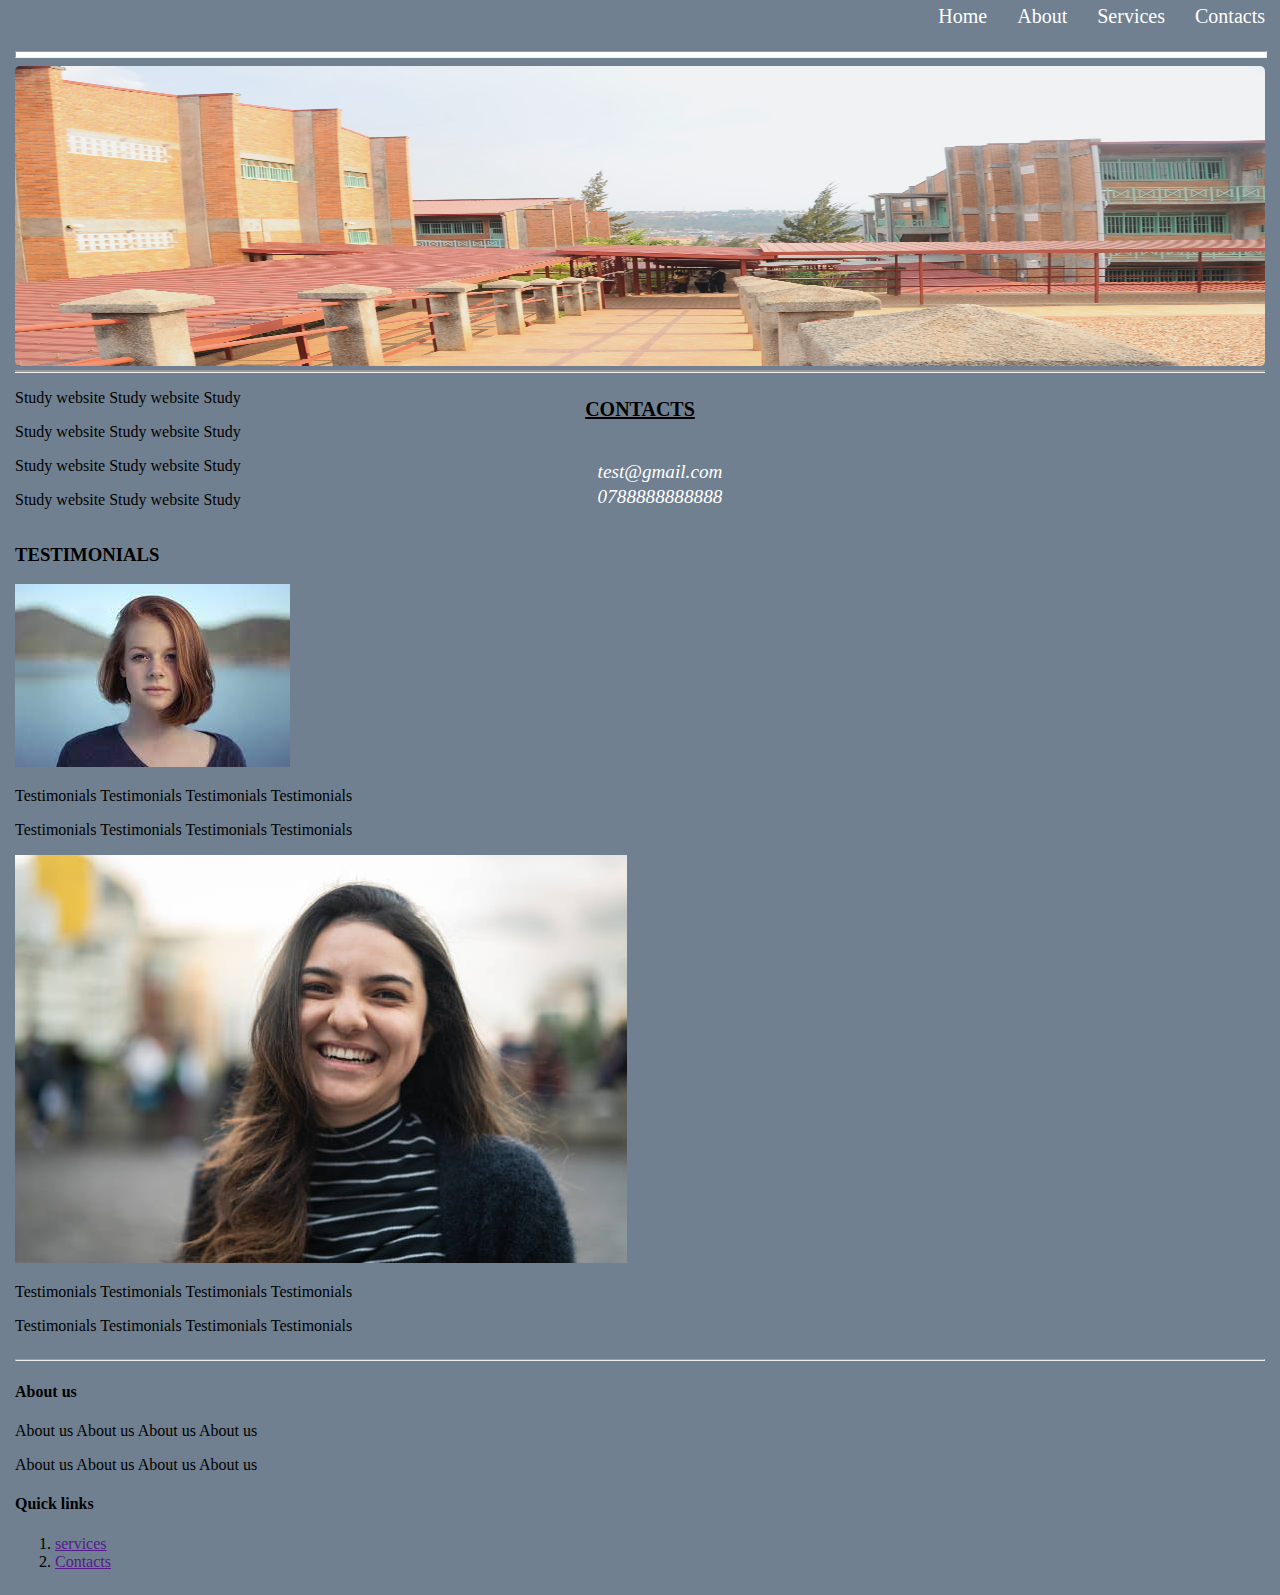
<file: index.html>
<!DOCTYPE html>
<html lang="en">
<head>
  <meta charset="UTF-8">
  <meta http-equiv="X-UA-Compatible" 
  content="IE=edge">
  <meta name="viewport" content="width=device-width, 
  initial-scale=1.0">
  <title>Homepage</title>
  <link rel="stylesheet" href="./css/main.css" type="text/css">
</head>
<body>
  <div class="navigation">
    <a href="index.html">Home</a>
    <a href="./webpages/about.html">About</a>
    <a href="./webpages/services.html">Services</a>
    <a href="/webpages/contact.html">Contacts</a>
  </div>
  <hr class="main-ruler">
  <div class="main-body">
    <div class="sidebar">
      <div class="left-sidebar">
        <img src="./files/photo.jpeg" alt="homepicture">
      </div>
      <div class="contacts">
        <h4>Contacts</h4>
        <ul>
          <li>test@gmail.com</li>
          <li>0788888888888</li>
        </ul>
      </div>
    </div>
    <div class="text-body">
      <div class="text-component">
        <p>Study website Study website Study</p>
        <p>Study website Study website Study</p>
        <p>Study website Study website Study</p>
        <p>Study website Study website Study</p>
      </div>
    </div>
    <div class="testimonials">
      <div class="heading">
        <h3>TESTIMONIALS</h3>
      </div>

      <div class="person-block">
        <img src="./files//person1.jfif" alt="picture">
        <p>Testimonials Testimonials Testimonials Testimonials</p>
        <p>Testimonials Testimonials Testimonials Testimonials</p>
      </div>

      <div class="person-block">
        <img src="./files/person2.jpg" alt="picture">
        <p>Testimonials Testimonials Testimonials Testimonials</p>
        <p>Testimonials Testimonials Testimonials Testimonials</p>
      </div>
    </div>

    <div class="footer">
      <hr>
      <div class="left-footer">
        <h4>About us</h4>
        <div class="footer-about">
          <p>About us About us About us About us</p>
          <p>About us About us About us About us</p>
        </div>
      </div>

      <div class="right-footer">
        <h4>Quick links</h4>
        <ol>
          <li>
            <a href="">services</a>
          </li>
          <li>
            <a href="">Contacts</a>
          </li>
        </ol>
      </div>
    </div>
  </div>
</body>
</html>
</file>
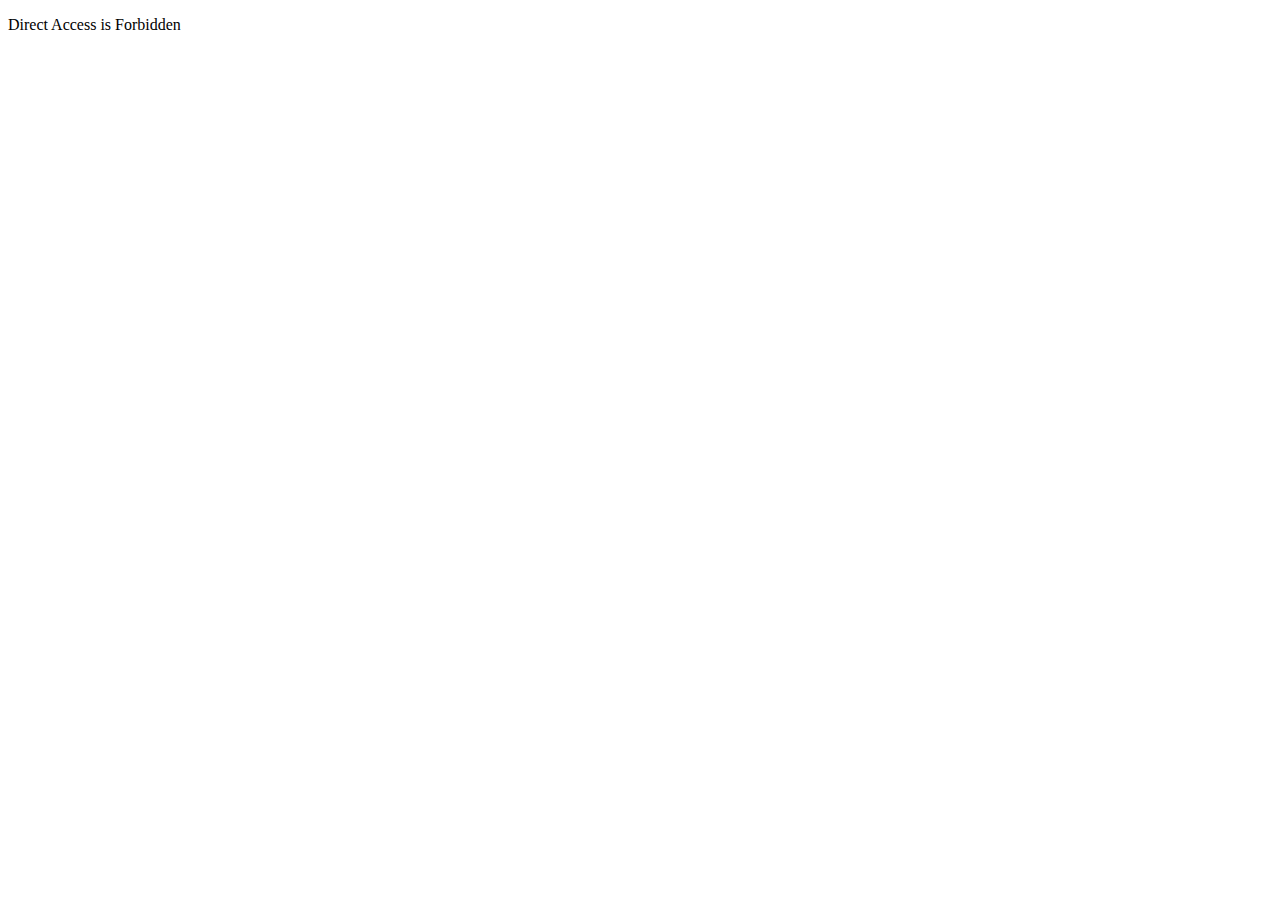
<file: files/index.html>
<!DOCTYPE html>
<html lang="en">
<head>
  <meta charset="UTF-8">
  <meta http-equiv="X-UA-Compatible" content="IE=edge">
  <meta name="viewport" content="width=device-width, initial-scale=1.0">
  <title>Forbidden</title>
</head>
<body>
  <p>Direct Access is Forbidden</p>
</body>
</html>
</file>
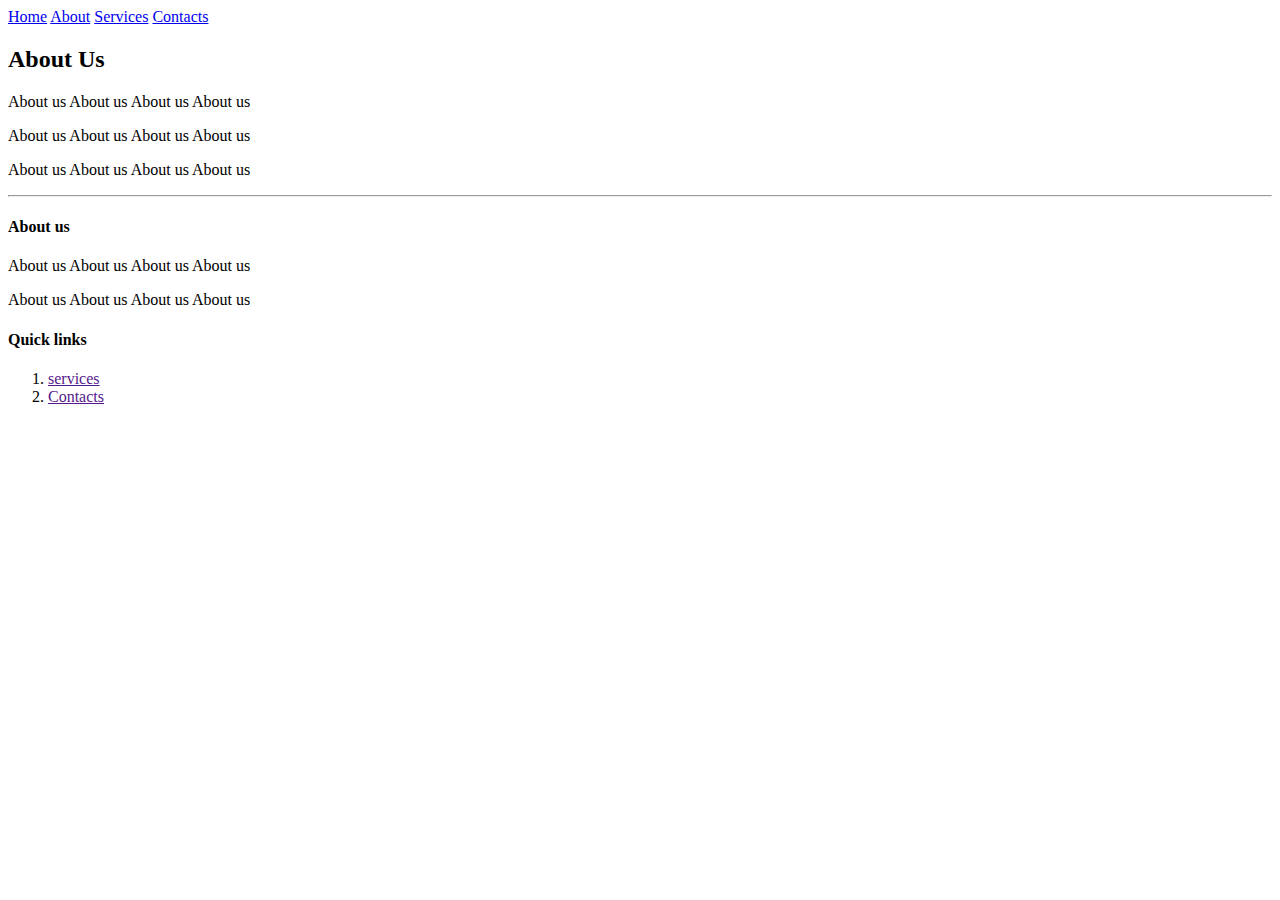
<file: webpages/about.html>
<!DOCTYPE html>
<html lang="en">
<head>
  <meta charset="UTF-8">
  <meta http-equiv="X-UA-Compatible" content="IE=edge">
  <meta name="viewport" content="width=device-width, initial-scale=1.0">
  <title>About</title>
</head>
<body>
  <div class="navigation">
    <a href="../index.html">Home</a>
    <a href="about.html">About</a>
    <a href="services.html">Services</a>
    <a href="contact.html">Contacts</a>
  </div>

  <div class="main-body">
    <div class="about">
      <div class="text">
        <h2>About Us</h2>
        <p>About us About us About us About us</p>
        <p>About us About us About us About us</p>
        <p>About us About us About us About us</p>
      </div>
    </div>
  </div>
  <div class="footer">
    <hr>
    <div class="left-footer">
      <h4>About us</h4>
      <div class="footer-about">
        <p>About us About us About us About us</p>
        <p>About us About us About us About us</p>
      </div>
    </div>

    <div class="right-footer">
      <h4>Quick links</h4>
      <ol>
        <li>
          <a href="">services</a>
        </li>
        <li>
          <a href="">Contacts</a>
        </li>
      </ol>
    </div>
  </div>
</body>
</html>
</file>
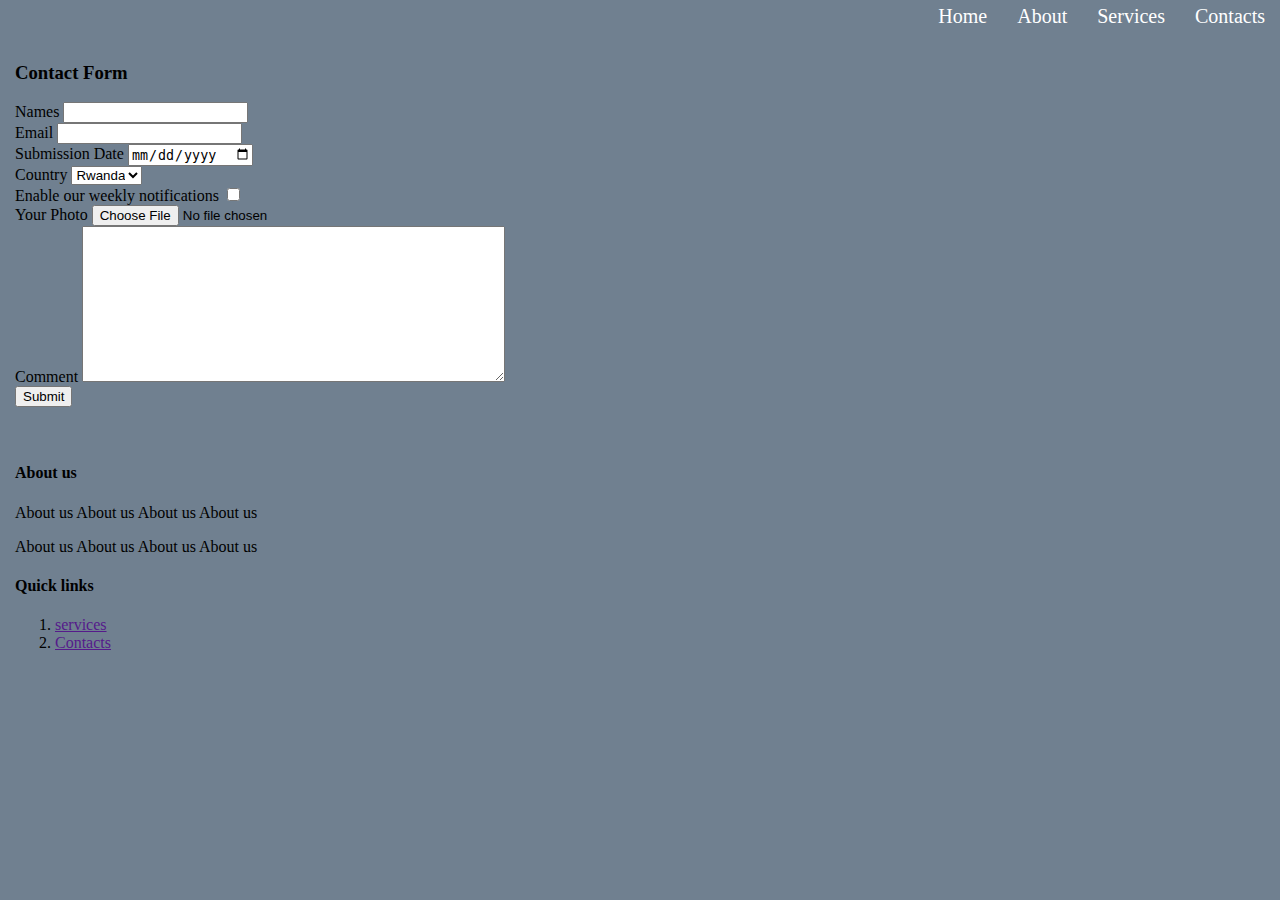
<file: webpages/contact.html>
<!DOCTYPE html>
<html lang="en">
<head>
  <meta charset="UTF-8">
  <meta http-equiv="X-UA-Compatible" content="IE=edge">
  <meta name="viewport" content="width=device-width, initial-scale=1.0">
  <title>About</title>
  <link rel="stylesheet" href="/css/main.css" type="text/css">
</head>
<body>
  <div class="navigation">
    <a href="../index.html">Home</a>
    <a href="about.html">About</a>
    <a href="services.html">Services</a>
    <a href="contact.html">Contacts</a>
  </div>

  <div class="main-body">
    <div class="contact">
      <form>
        <h3>Contact Form</h3>
        <div class="input-group">
          <label for="names">Names</label>
          <input type="text" name="names">
        </div>
        <div class="input-group">
          <label for="email">Email</label>
          <input type="email" name="email">
        </div>
        <div class="input-group">
          <label for="date">Submission Date</label>
          <input type="date" name="date">
        </div>
        <div class="input-group">
          <label for="country">Country</label>
          <select name="country">
            <option value="Rwanda">Rwanda</option>
            <option value="UGANDA">Uganda</option>
            <option value="USA">USA</option>
          </select>
        </div>
        <div class="input-group">
          <label for="notifications">Enable our  weekly notifications</label>
          <input type="checkbox">
        </div>
        <div class="input-group">
          <label for="photo">Your Photo</label>
          <input type="file" name="photo" accept="image/png">
        </div>
        <div class="input-group">
          <label for="comment">Comment</label>
          <textarea name="comment" cols="50" rows="10"></textarea>
        </div>
        <div class="input-group">
          <button type="submit">Submit</button>
        </div>
      </form>
    </div>
  </div>
  <div class="footer">
    <div class="left-footer">
      <h4>About us</h4>
      <div class="footer-about">
        <p>About us About us About us About us</p>
        <p>About us About us About us About us</p>
      </div>
    </div>

    <div class="right-footer">
      <h4>Quick links</h4>
      <ol>
        <li>
          <a href="">services</a>
        </li>
        <li>
          <a href="">Contacts</a>
        </li>
      </ol>
    </div>
  </div>
</body>
</html>
</file>
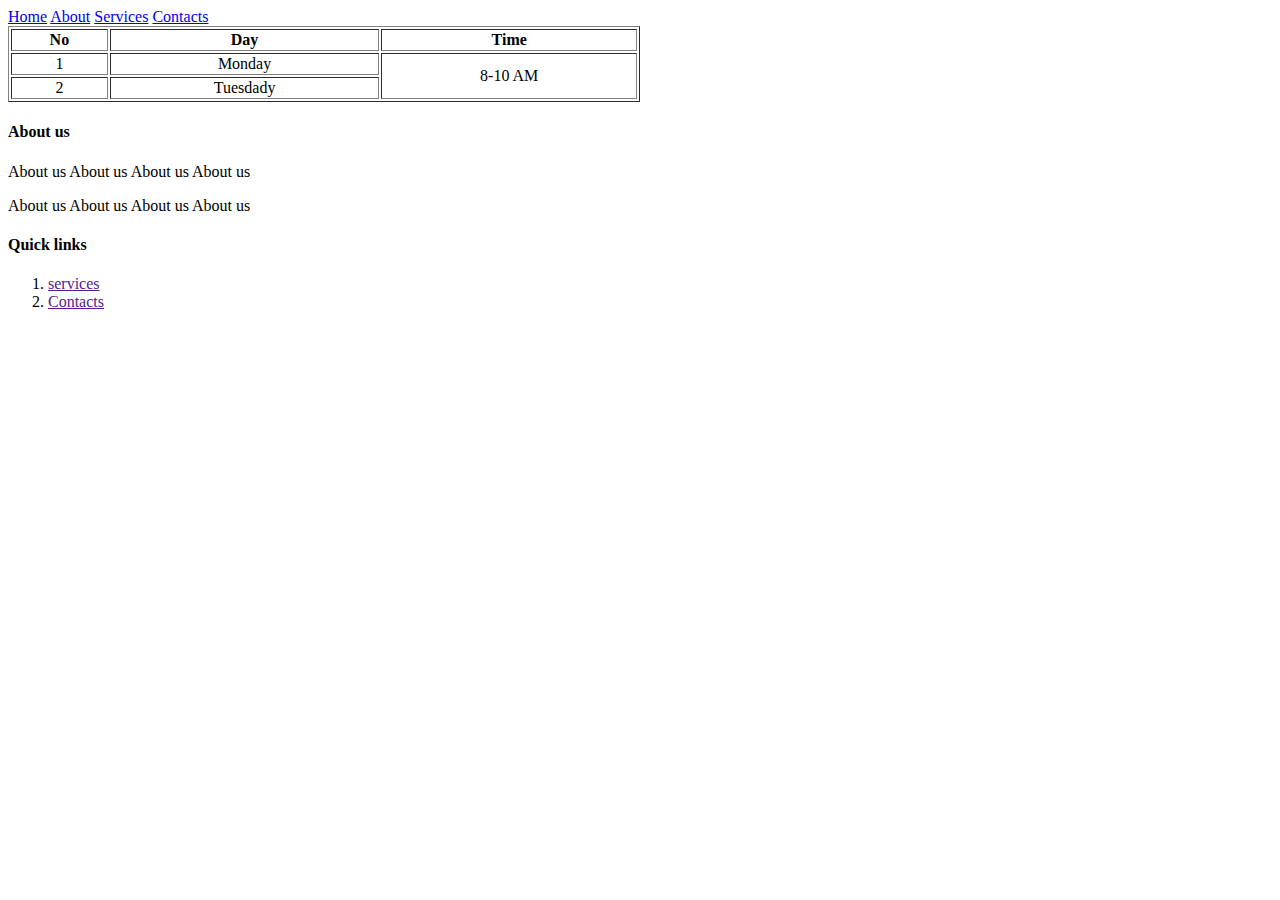
<file: webpages/services.html>
<!DOCTYPE html>
<html lang="en">
<head>
  <meta charset="UTF-8">
  <meta http-equiv="X-UA-Compatible" content="IE=edge">
  <meta name="viewport" content="width=device-width, initial-scale=1.0">
  <title>About</title>
</head>
<body>
  <div class="navigation">
    <a href="../index.html">Home</a>
    <a href="about.html">About</a>
    <a href="services.html">Services</a>
    <a href="contact.html">Contacts</a>
  </div>

  <div class="main-body">
    <div class="services">
      <table border="1" width="50%">
        <thead>
          <th>No</th>
          <th>Day</th>
          <th>Time</th>
        </thead>
        <tbody>
          <tr align="center">
            <td>1</td>
            <td>Monday</td>
            <td rowspan="2">8-10 AM</td>
          </tr>
          <tr align="center">
            <td>2</td>
            <td>Tuesdady</td>
          </tr>
        </tbody>
      </table>
    </div>
  </div>
  <div class="footer">
    <div class="left-footer">
      <h4>About us</h4>
      <div class="footer-about">
        <p>About us About us About us About us</p>
        <p>About us About us About us About us</p>
      </div>
    </div>

    <div class="right-footer">
      <h4>Quick links</h4>
      <ol>
        <li>
          <a href="">services</a>
        </li>
        <li>
          <a href="">Contacts</a>
        </li>
      </ol>
    </div>
  </div>
</body>
</html>
</file>
<file: css/main.css>
/**
 Main styles
*/
body{
  background-color: #708090;
  margin-top: 5px;
  margin-left: 15px;
  margin-right: 15px;
  display: flex;
  flex-direction: column;
  font-family: Georgia, 'Times New Roman', Times, serif;
}
.navigation{
  display: flex;
  flex-direction: row; 
  justify-content: flex-end;
  margin-bottom: 15px;
}
.navigation a{
  color: #ffffff;
  font-size: 20px;
  padding-left: 30px;
  text-decoration: none;
}
.main-ruler{
  width: 100%;
  color: #ffffff;
  height: 5px;
  background-color: #ffffff;
}
.navigation a:hover{
  background-color: #ff7f50;
  color: #ffffff;
  padding: 0px;
  margin-left: 10px;
  border-radius: 10px;
}
.main-body{
  display: flex;
  flex-direction: column;
  min-height: 400px;
}
.sidebar{
  display: flex;
  flex-direction: column;
  flex-basis: 100%;
  align-items: flex-start;
  border-bottom-style: groove;
  min-height: 150px;
}

.sidebar .left-sidebar{
  margin-right: 5px;
  width: 100%;
}
.contacts{
  justify-content: center;
  align-items: center;
  display: flex;
  flex-direction: column;
  color: #fff;
  position: absolute;
  top: 0;
  left: 20%;
  right: 20%;
  bottom: 0;
  line-height: 20px;
}

.contacts h4{
  color: #000;
  font-size: 20px;
  text-decoration: underline;
  text-transform: uppercase;
}
.contacts ul{
  list-style-type: none;
  display: block;
}
.contacts ul li{
  color: #ffffff;
  margin-bottom: 5px;
  font-style: italic;
  font-size: larger;
}
.left-sidebar img{
  width: 100%;
  height: 300px;
  border-radius: 5px;
  opacity: 0.9;
}
@media screen and (max-width: 600px) {
  .navigation{
    display: flex;
    flex-direction: column; 
    justify-content: flex-start;
    align-items: flex-end;
    margin-bottom: 20px;
  }
  .navigation a{
    color: #ffffff;
    font-size: 20px;
    border-bottom: 1px solid #fff;
    text-transform: uppercase;
    text-decoration: none;
    margin-top: 10px;
  }
}
</file>
